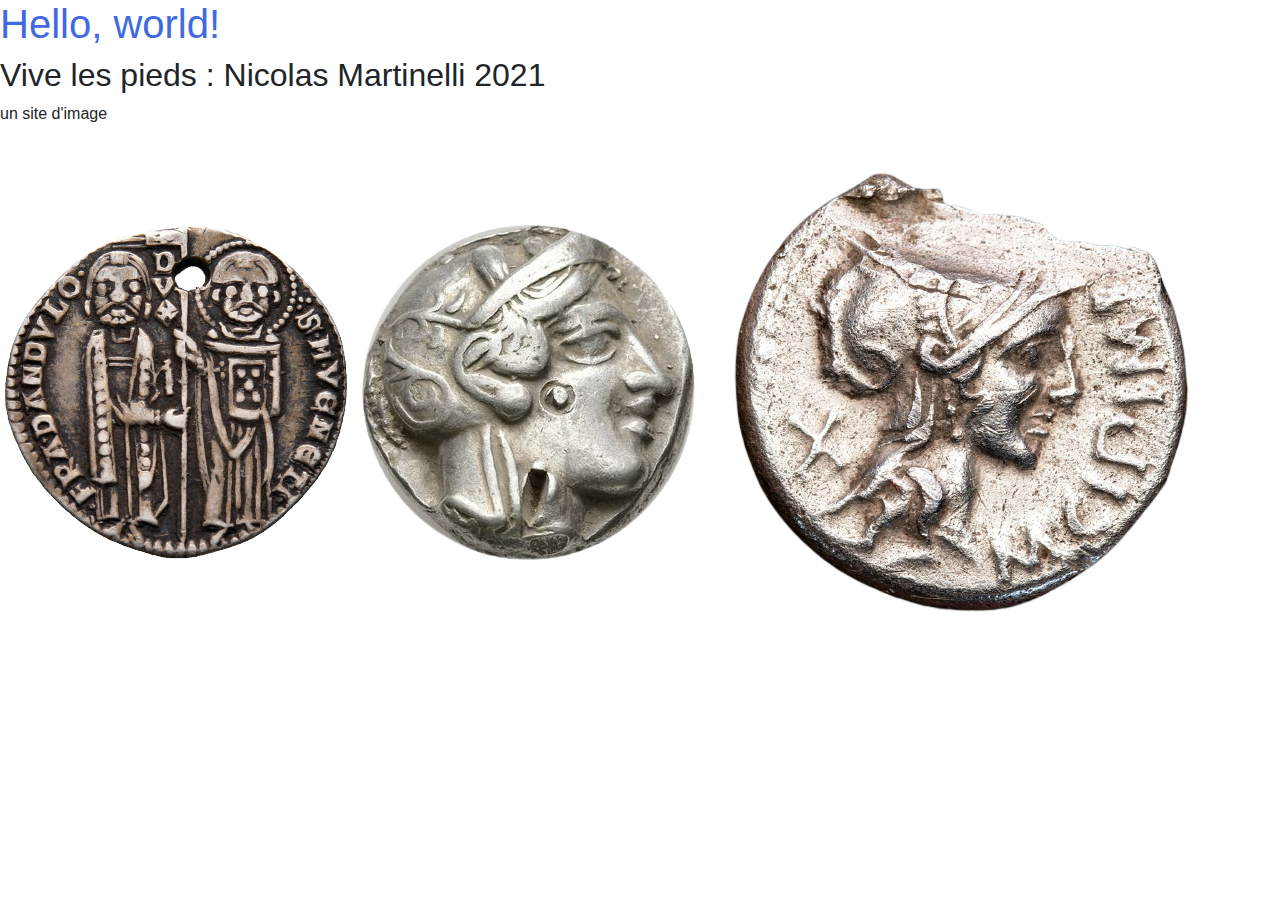
<file: index.html>
<!doctype html>
<html lang="fr">
  <head>
    <title>Title</title>
    <meta charset="utf-8">
    <meta name="viewport" content="width=device-width, initial-scale=1, shrink-to-fit=no">
    <link rel="stylesheet" href="style.css">
    <link rel="stylesheet" href="https://stackpath.bootstrapcdn.com/bootstrap/4.3.1/css/bootstrap.min.css" integrity="sha384-ggOyR0iXCbMQv3Xipma34MD+dH/1fQ784/j6cY/iJTQUOhcWr7x9JvoRxT2MZw1T" crossorigin="anonymous">
  </head>
  <body>
    <h1>Hello, world!</h1>
    <h2>Vive les pieds : Nicolas Martinelli 2021</h2>
    <p>un site d'image</p>
    <img src="coin.png">
    <img src="AthensR.png">
    <img src="CipiusR.png">
    
    <script src="https://code.jquery.com/jquery-3.3.1.slim.min.js" integrity="sha384-q8i/X+965DzO0rT7abK41JStQIAqVgRVzpbzo5smXKp4YfRvH+8abtTE1Pi6jizo" crossorigin="anonymous"></script>
    <script src="https://cdnjs.cloudflare.com/ajax/libs/popper.js/1.14.7/umd/popper.min.js" integrity="sha384-UO2eT0CpHqdSJQ6hJty5KVphtPhzWj9WO1clHTMGa3JDZwrnQq4sF86dIHNDz0W1" crossorigin="anonymous"></script>
    <script src="https://stackpath.bootstrapcdn.com/bootstrap/4.3.1/js/bootstrap.min.js" integrity="sha384-JjSmVgyd0p3pXB1rRibZUAYoIIy6OrQ6VrjIEaFf/nJGzIxFDsf4x0xIM+B07jRM" crossorigin="anonymous"></script>
  </body>
</html>
</file>
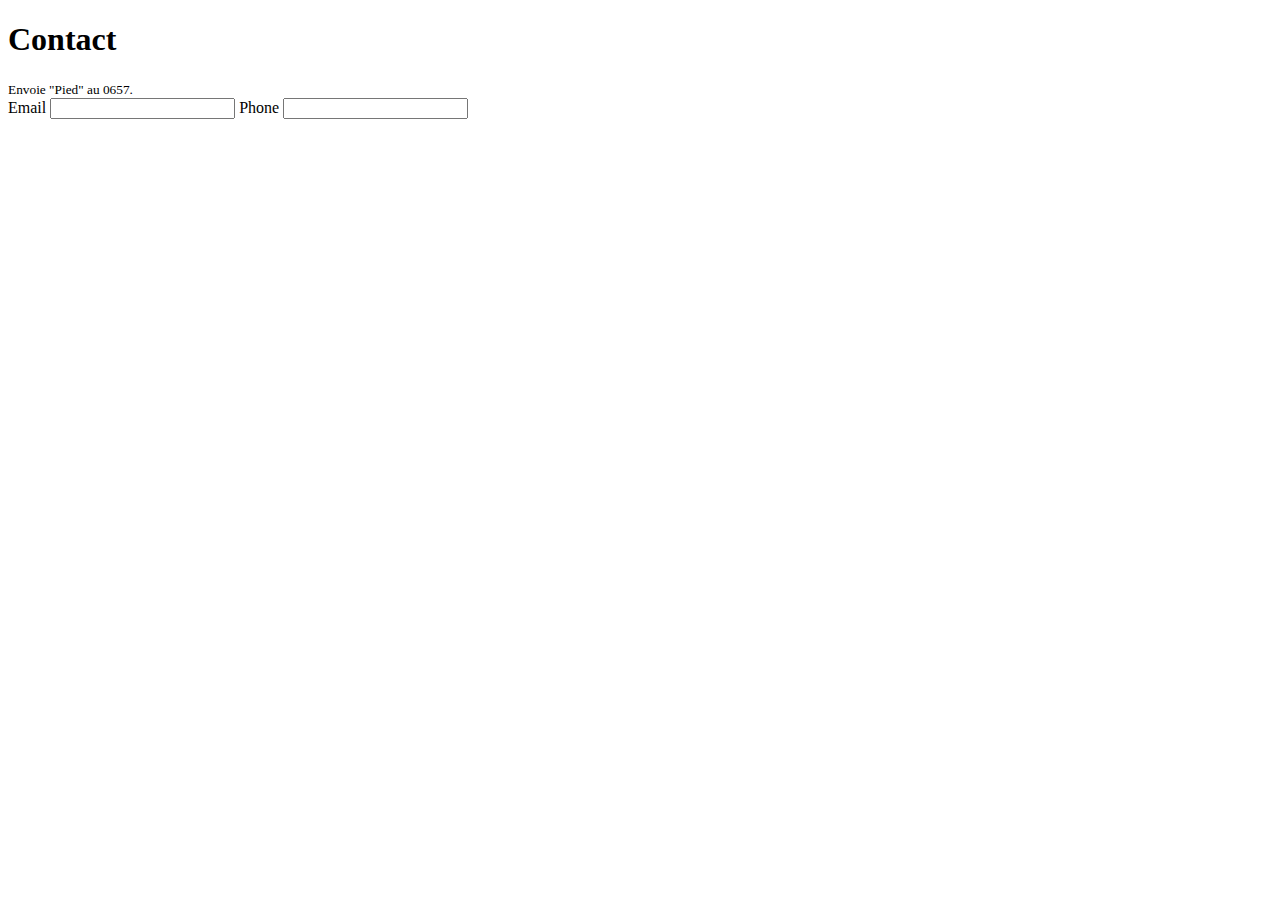
<file: contact.html>
<!DOCTYPE html>
<html lang="en">
<head>
    <meta charset="UTF-8">
    <meta http-equiv="X-UA-Compatible" content="IE=edge">
    <meta name="viewport" content="width=device-width, initial-scale=1.0">
    <title>Document</title>
</head>
<body>
    <h1>Contact</h1>
    <small>Envoie "Pied" au 0657.</small>
    <form>
        Email <input type="email" placeholder="">
        Phone <input type="tel">
    </form>
</body>
</html>
</file>
<file: style.css>
h1{
    color: royalblue
}
input{
    font-size:20px;
}
</file>
